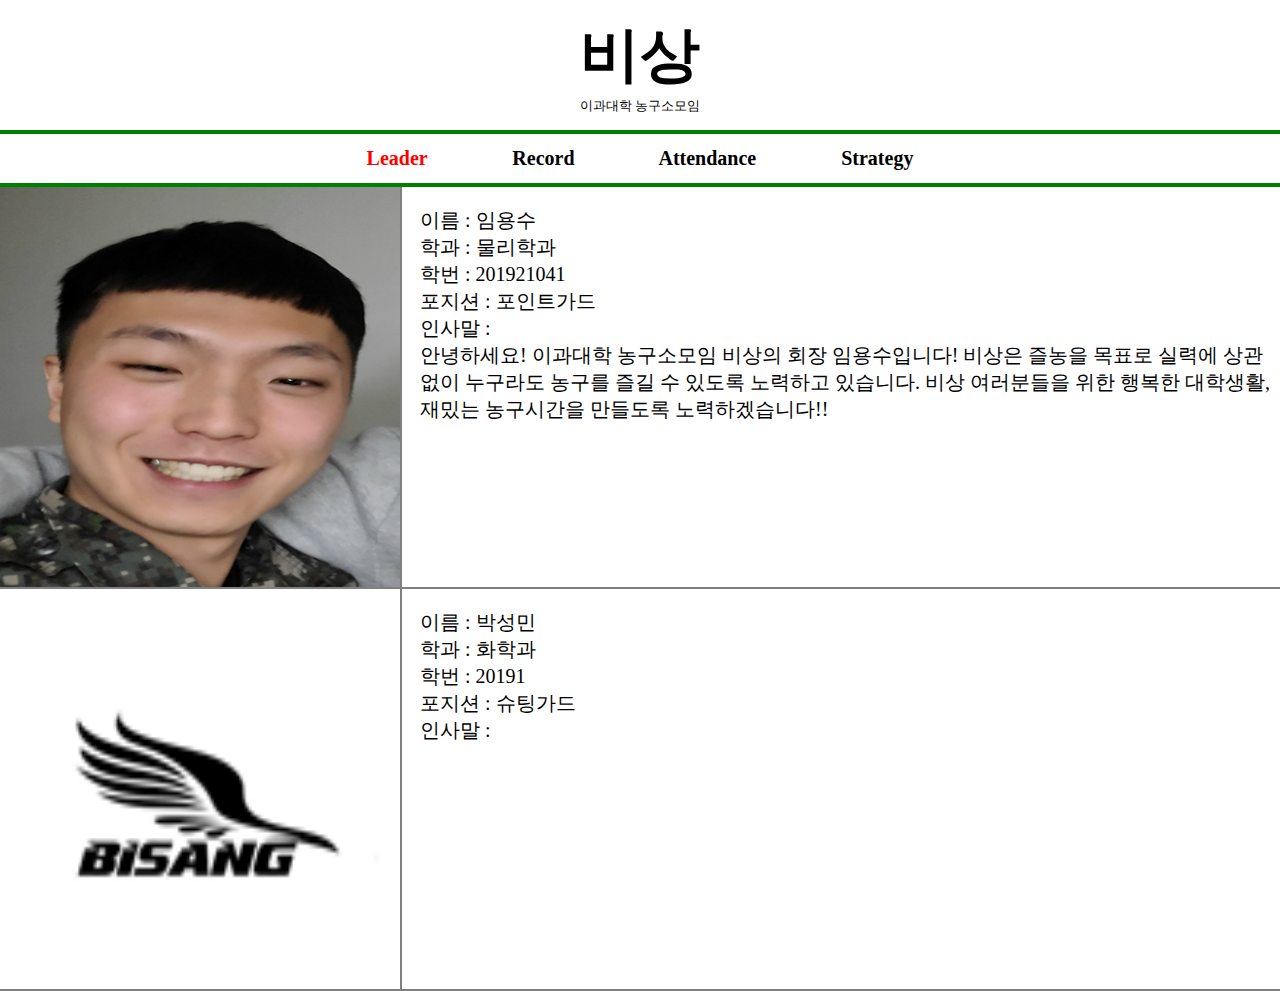
<file: Leader.html>
<!doctype html>
<html>
  <head>
    <title>비상의 리더는 누구인가!</title>
    <meta charset="utf-8">
    <style>
      a{
        color: black;
        text-decoration: none;

      }
      body{
        margin:0;
        padding:0;
        border: 0;
        outline: 0;
        font-size: 100%;
        vertical-align: baseline;
      }
      hgroup{
        padding: 15px;
        text-align: center;
        margin: 0px;
        border-bottom: 4px solid green;
      }
      .title{
        margin-bottom: 0;
        font-size: 60px;
        margin-top: 0;
      }
      .subtitle{
        margin: 0;
      }
      .main-menu{
        padding: 13px;
        text-align: center;
        word-spacing: 80px;
        font-size: 20px;
        border-bottom: 4px solid green;
        font-weight: bold;
      }
      .wild{
        display: grid;
        grid-template-columns: 380px 1fr;
        border-bottom: 2px solid gray;
      }
      .wild img{
        border-right:2px solid gray;
        margin:0;
      }
      .chairman{
        list-style: none;
        font-size: 20px;
      }
      .bwild{
        display: grid;
        grid-template-columns: 380px 1fr;
        border-bottom: 2px solid gray;
      }
      .bwild img{
        border-right:2px solid gray;
        margin:0;
      }
      .bchairman{
        list-style: none;
        font-size: 20px;
      }
    </style>
  </head>
  <body>
    <hgroup>
      <h1 class="title">
        <a href="main.html" target="blank">비상</a>
      </h1>
      <p class="subtitle">
        <small>이과대학 농구소모임</small>
      </p>
    </hgroup>
    <div class="main-menu">
      <a style="color: red" href="Leader.html" target="blank">Leader</a>
      <a href="Record.html" target="blank">Record</a>
      <a href="Attendance.html" target="blank">Attendance</a>
      <a href="Strategy.html" target="blank">Strategy</a>
    </div>
    <div class="wild">
      <img src="lim.jpg" width="400" height="400">
      <ul class="chairman">
        <li>이름 : 임용수</li>
        <li>학과 : 물리학과</li>
        <li>학번 : 201921041</li>
        <li>포지션 : 포인트가드</li>
        <li>인사말 : <br>안녕하세요! 이과대학 농구소모임 비상의 회장 임용수입니다!
          비상은 즐농을 목표로 실력에 상관없이 누구라도 농구를 즐길 수 있도록
          노력하고 있습니다. 비상 여러분들을 위한 행복한 대학생활,
          재밌는 농구시간을 만들도록 노력하겠습니다!!</li>
      </ul>
    </div>
    <div class="bwild">
      <img src="mainlog.png" width="400" height="400">
      <ul class="bchairman">
        <li>이름 : 박성민</li>
        <li>학과 : 화학과</li>
        <li>학번 : 20191</li>
        <li>포지션 : 슈팅가드</li>
        <li>인사말 : </li>
      </ul>
    </div>
  </body>
</html>
</file>
